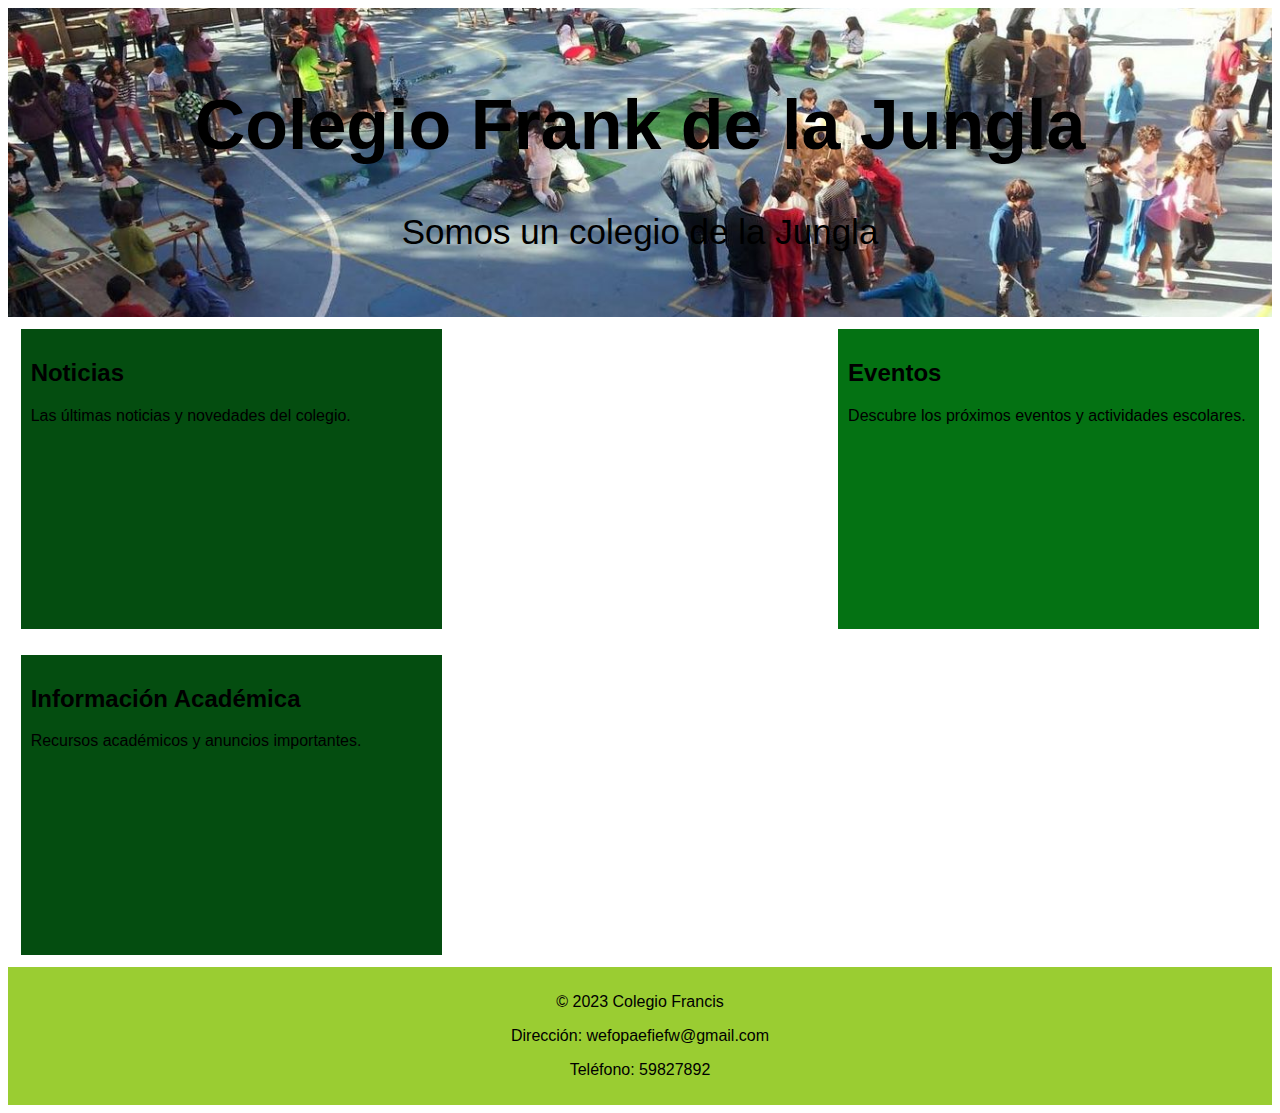
<file: Index.html>
<!DOCTYPE html>
<html lang="en">
<head>
<title>Colegio Frank de la Jungla</title>
<meta charset="utf-8">
<meta name="viewport" content="width=device-width, initial-scale=1">
<link rel="stylesheet" type="text/css" href="Cositas.css">

<style>
* {
  box-sizing: border-box;
}

body {
  font-family: Arial, Helvetica, sans-serif;
}

/* Style the header */
.header {
  background-color: #f1f1f1;
  padding: 30px;
  text-align: center;
  font-size: 35px;
}

/* Create three equal columns that floats next to each other */
.column {
  float: left;
  width: 33.33%;
  padding: 10px;
  height: 300px; /* Should be removed. Only for demonstration */
}

/* Clear floats after the columns */
.row:after {
  content: "";
  display: table;
  clear: both;
}

/* Style the footer */
.footer {
  background-color: #f1f1f1;
  padding: 10px;
  text-align: center;
}

/* Responsive layout - makes the three columns stack on top of each other instead of next to each other */
@media (max-width: 600px) {
  .column {
    width: 100%;
  }
}
</style>
</head>
<body>

<div class="header">
  <h1>Colegio Frank de la Jungla</h1>
  <p>Somos un colegio de la Jungla</p>
  <a href="f.elconfidencial.com_original_905_7e1_71b_9057e171be3067a7f400be1de14efd7d.jpg"></a>
</div>

<div class="container">
  <div class="column" style="background-color:#044d10;">
    <h2>Noticias</h2>
    <p>Las últimas noticias y novedades del colegio.</p>
  </div>
  <div class="column" style="background-color:#047213;">
    <h2>Eventos </h2>
    <p>Descubre los próximos eventos y actividades escolares.</p>
  </div>
  <div class="column" style="background-color:#044d10;">
    <h2>Información Académica</h2>
    <p>Recursos académicos y anuncios importantes.</p>
  </div>
</div>


<div class="footer" style="background-color: yellowgreen;">
  <p>© 2023 Colegio Francis</p>
  <p>Dirección: wefopaefiefw@gmail.com</p>
  <p>Teléfono: 59827892</p>
</div>


</body>
</html>
</file>
<file: Cositas.css>
.header {
    background-image: url('f.elconfidencial.com_original_905_7e1_71b_9057e171be3067a7f400be1de14efd7d.jpg'); /* Reemplaza 'ruta-de-tu-imagen.jpg' con la ubicación de tu imagen */
    background-size: cover; /* Ajusta la imagen para cubrir todo el encabezado */
    background-position: center; /* Centra la imagen en el encabezado */
    background-repeat: no-repeat; /* Evita que la imagen se repita */
    padding: 30px;
    text-align: center;
    font-size: 35px;
    text-decoration-color: azure;
  }
  .container {
    display: flex;
    justify-content: space-between; /* Distribuye las columnas equitativamente horizontalmente */
    flex-wrap: wrap; /* Permite que las columnas se envuelvan en filas cuando el espacio es limitado */
  }
  
  .column {
    width: 25%; /* Establece un ancho para las columnas, puedes ajustar según tus necesidades */
    margin: 1%; /* Añade un margen entre las columnas */
    padding: 10px;
    background-color: #aaa; /* Define el color de fondo de las columnas */
  }
  
  /* Estilos específicos para pantallas más pequeñas */
  @media (max-width: 500px) {
    .container {
      flex-direction: column; /* Cambia la dirección de las columnas a vertical */
    }
  
    .column {
      width: 90%; /* Ocupan todo el ancho disponible en pantallas pequeñas */
    }
  }
</file>
